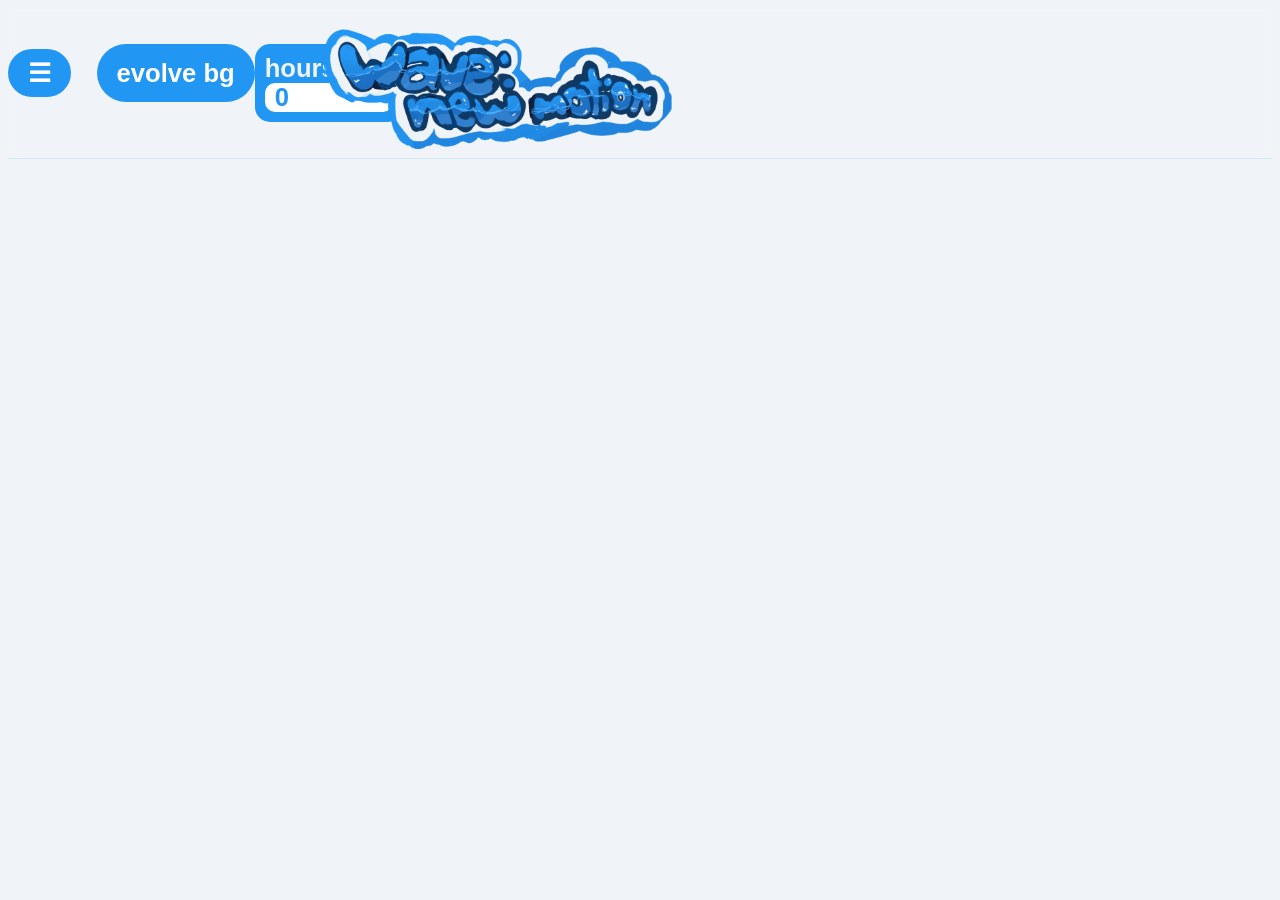
<file: guy.html>
<!DOCTYPE html>
<html lang="en">
<head>
    <meta charset="UTF-8">
    <meta name="viewport" content="width=device-width, initial-scale=1.0">
    <title>Wave: New Motion</title>
<!--     
    <link rel="icon" type="image/png" href="assets/favicon.png"> -->
    <link rel="stylesheet" href="shop.css">
    <link rel = "stylesheet" href="homepage.css">
    <link rel = "stylesheet" href="styles.css">
    <link rel = "stylesheet" href="session.css">
    <link rel="stylesheet" href="wave.css">
</head>

<body>

<body>
    

    <div class = "header">
        <img src="images/logo.png" id = "logo" class="logo" onclick="window.location.href='homepage.html';">
        <button class = "nav-btn" id = "nav-btn"> ☰ </button>
        <div class = "sidebar-total">
            <div class = "sidebar">
                <img src="images/bluecry.png" alt="Homework Helper">
                <a href = "homepage.html"> Hours </a>
                <a class = "active"> shop </a>
                <a href = "guy.html"> DO NOT CLICK </a>  
            
            </div>
        </div>
        <div class = "header-content">
            
    <button id = "evolve-btn" class = "evolve-btn"> evolve bg </button>
            <div class = "currency"> hours:
                <p class = "hours-logged" id = "hours-logged"> </p>  
            </div>
        </div>
    </div>
    <div class = "content">
    </div>

    <script src = "guy.js"></script>
    <script src = "script.js"></script>
</body>
</file>
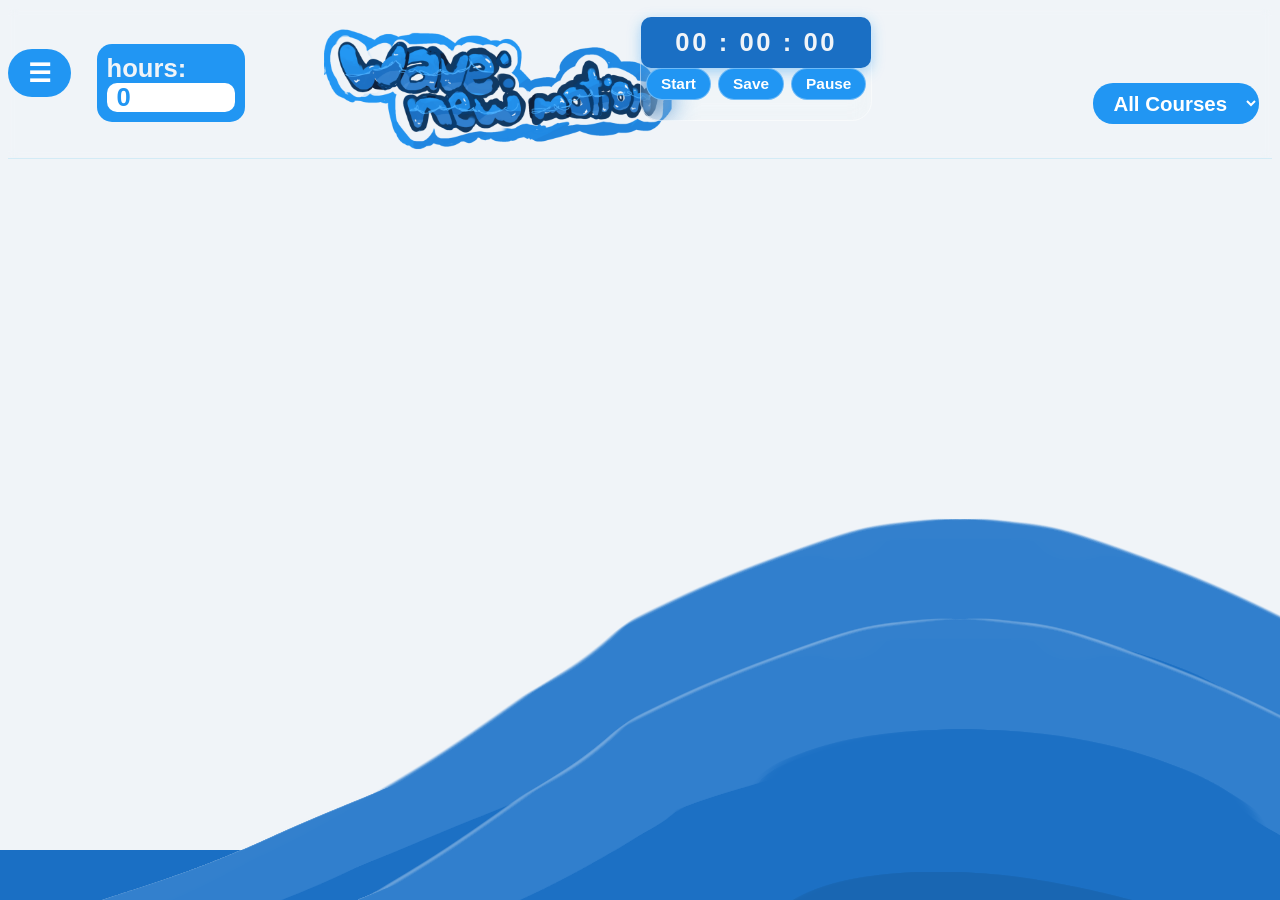
<file: homepage.html>
<!DOCTYPE html>
<html lang="en">
<head>
    <meta charset="UTF-8">
    <meta name="viewport" content="width=device-width, initial-scale=1.0">
    <title> Wave: New Motion </title>
    
    <link rel = "stylesheet" href="homepage.css">
    <link rel = "stylesheet" href="styles.css">
    <link rel = "stylesheet" href="session.css">
    <link rel="stylesheet" href="timer.css">
    <link rel="stylesheet" href="wave.css">
</head>

<body>
    <div class = "ocean">
        <div class = "wave"></div>
        <div class = "wave"></div>
    </div>
    <div class = "header">
        <img src="images/logo.png" class = "logo" id = "logo"onclick="window.location.href='index.html';">
        <button class = "nav-btn" id = "nav-btn"> ☰ </button>
        <div class = "sidebar-total">
            <div class = "sidebar">
                <img src="images/bluecry.png" alt="Homework Helper">
                <a class = "active"> Hours </a>
                <a href = "shop.html"> Shop </a>
                <!-- <a href = "guy.html"> DO NOT CLICK </a>   -->
            </div>
            
        </div>
        <div class = "header-content">
            <div class = "currency"> hours:
                    <p class = "hours-logged" id = "hours-logged"> </p>  
            </div>
        </div> 
        
        <div class = "timercontainer">  
                <div class="time">
                    <span class="digit" id="hr">
                        00 
                    </span>
                    <span> : </span>
                    <span class="digit" id="min">
                        00 
                    </span>
                    <span> : </span>
                    <span class="digit" id="sec">
                        00
                    </span>
                    <span class="digit" id="count">
                    </span>
                </div>
                <div class = "time-btns">
                    <button class="tbtn" id="start">
                        Start
                    </button>
                    <button class="tbtn" id="save">
                        Save
                    </button>
                    <button class="tbtn" id="stop">
                        Pause
                    </button>
                    <!-- <button class="tbtn" id="reset">
                        Reset
                    </button> -->
                </div>
        </div>
        <div class="courses">
            <select id="coursebtns" class="course-select">
                <option value="all">All Courses</option>
                <option value="urhgh"> idk </option>
            </select>
        </div>
    </div>
    <container>

        <!-- <div class = "courses">
            <div id = "coursebtns" class = "course-set"></div> 
        </div>
         -->

        
        <div class = "content"> 
            <div class = "session-output"id = "session-output"></div>
        </div>
        
        <div class = "popup-overlay"></div>
        <form class = "session-popup" id = "session-form">
            <h3 class = "sh1"> New Assignment </h3>
            <label> Course*</label>
            <input type="text" id="session-name" class = "session-coursebox" placeholder="Course">
            <label> Hours (Redeemable):*</label>
            <input type="text" id="session-hours" class = "session-numbox" value="Example" readonly>
            <label> Time spent on Project:</label>
            <input type="text" id="session-time" class = "session-numbox" value="notwork" readonly>
            <label> Details:</label> <textarea id="session-details" class = "session-textbox" placeholder="Optional notes on assignment"></textarea>

            <button type="submit" id="submit-session"> submit </button>
            <button type = "button" id="close-session"> Close </button>
        </form>

        <div class = "popup-overlay"></div>
        <form class = "delete-popup" id = "delete-form">
            <h1> are you sure you want to delete this ?</h1>
            <div class = button-set>
                <button type = "button" id="yes-delete"> Yes </button>
                <button type = "button" id="no-delete"> No </button>
            </div>
        </form>

    </container>
    
    <script src="script.js"></script>
    <script src="timer.js"></script>
    <script src = "course.js"></script>

</body>
</html>
</file>
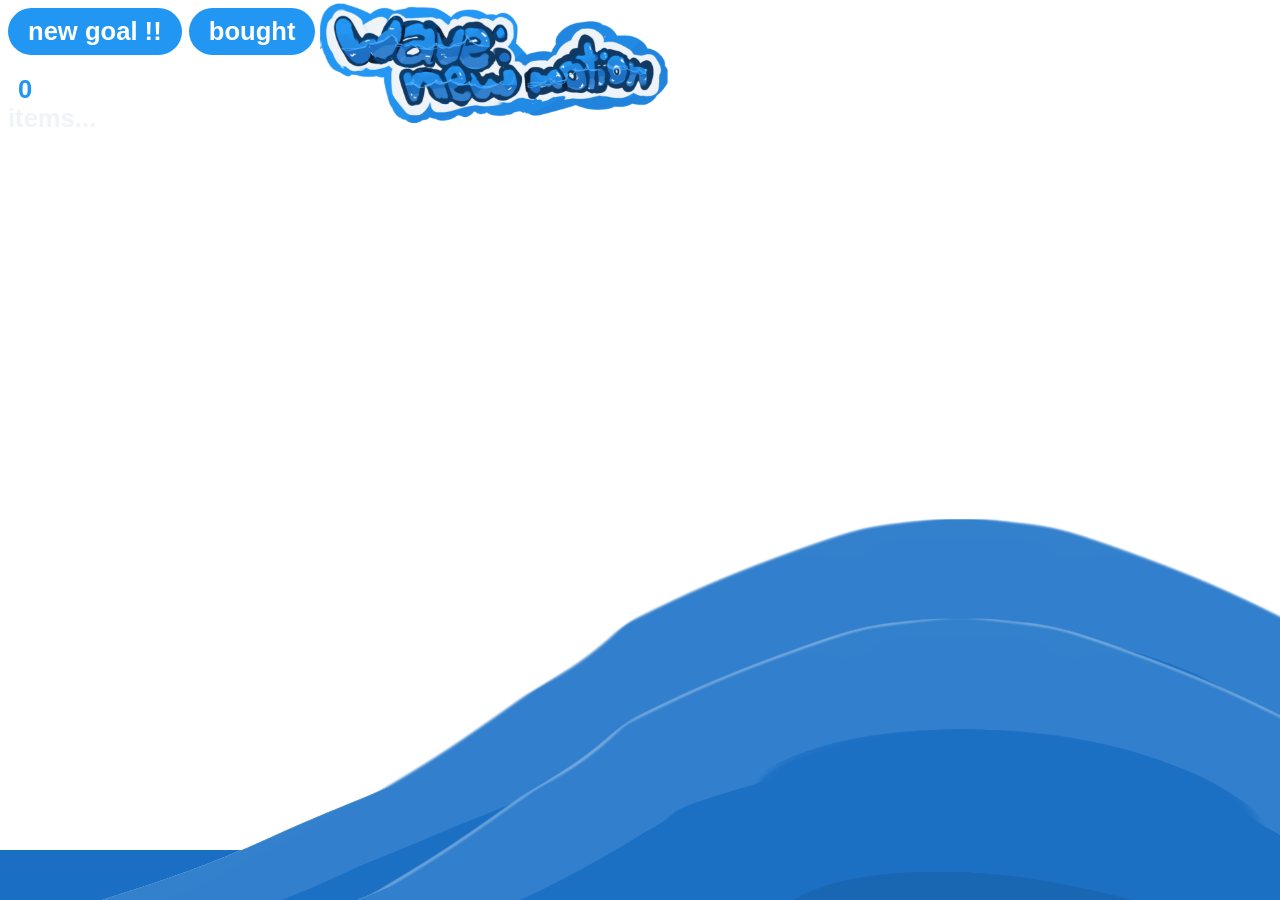
<file: portal.html>
<!DOCTYPE html>
<html lang="en">
<head>
    <meta charset="UTF-8">
    <meta name="viewport" content="width=device-width, initial-scale=1.0">
    <title>Wave: New Motion</title>
<!--     
    <link rel="icon" type="image/png" href="assets/favicon.png"> -->
    <link rel = "stylesheet" href="styles.css">
    <link rel="stylesheet" href="wave.css">
</head>

<body>

<body>
    <img src="images/logo.png" width="350" height="171" id = "logo" class="logo">

    <div class = "ocean">
        <div class = "wave"></div>
        <div class = "wave"></div>
    </div>

    <!-- make a div for the top bar for navigation (have very little like maybe goal, detail, contact about us, etc.) -->

    <container>

        <div class = "content">
            <!-- <select id="dynamicDropdown">
                <option disabled selected>Select an option</option>
            </select>
            <button id = "convert"> convert horus</button> -->
            <button id = "new-item"> new goal !!</button> 
            <button id = "clear-bought"> bought </button>

            <p class = "hours-logged" id = "hours-logged"> </p>  
            <div class = "shop-output"> items... </div>
        </div>
        
        <div class = "shop-output" id = "shop-output"> </div>

        <div class = "popup-overlay"></div>
        
    </container>
    
    <script src="shop.js"></script>
    <script src="script.js"></script>
    

</body>
</html>
</file>
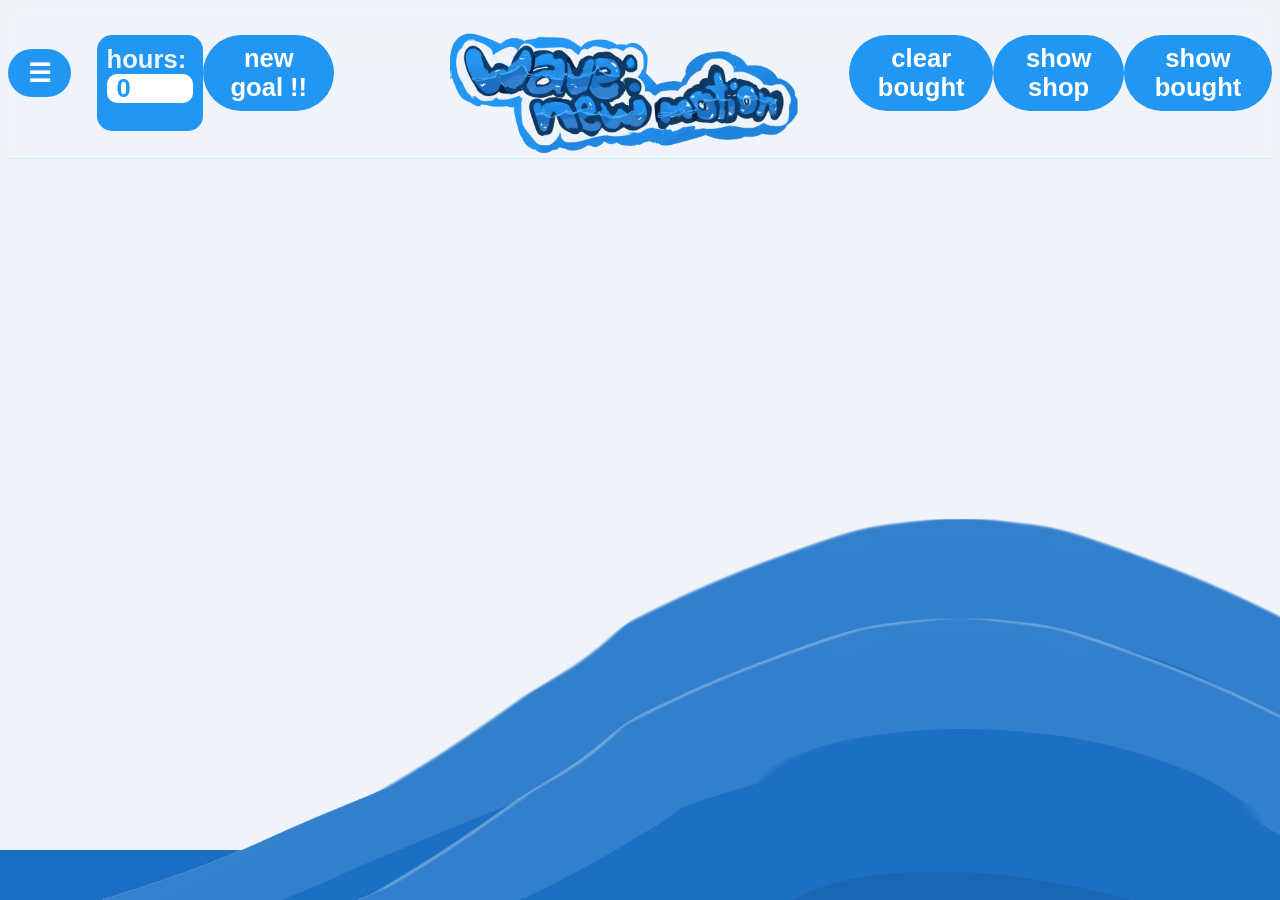
<file: shop.html>
<!DOCTYPE html>
<html lang="en">
<head>
    <meta charset="UTF-8">
    <meta name="viewport" content="width=device-width, initial-scale=1.0">
    <title>Wave: New Motion</title>
<!--     
    <link rel="icon" type="image/png" href="assets/favicon.png"> -->
    <link rel="stylesheet" href="shop.css">
    <link rel = "stylesheet" href="homepage.css">
    <link rel = "stylesheet" href="styles.css">
    <link rel = "stylesheet" href="session.css">
    <link rel="stylesheet" href="wave.css">
</head>

<body>

<body>
    

    <div class = "ocean">
        <div class = "wave"></div>
        <div class = "wave"></div>
    </div>
    <div class = "header">
        <img src="images/logo.png" width="350" height="171" id = "logo" class="shop-logo" onclick="window.location.href='homepage.html';">
        <button class = "nav-btn" id = "nav-btn"> ☰ </button>
        <div class = "sidebar-total">
            <div class = "sidebar">
                <img src="images/bluecry.png" alt="Homework Helper">
                <a href = "homepage.html"> Hours </a>
                <a class = "active"> shop </a>
            
            </div>
        </div>
        <div class = "header-content">
            <div class = "currency"> hours:
                <p class = "hours-logged" id = "hours-logged"> </p>  
            </div>
            <button id = "new-item"> new goal !!</button> 
            <span>  yapayapayapatapatyapyapyapaypyapayap</span>
            <button id = "clear-bought" class = "bought-btn"> clear bought </button>
            <button id = "show-shop" class = "bought-btn"> show shop </button>
            <button id = "show-bought" class = "bought-btn"> show bought </button>
        </div>
    </div>

    <container>

        <div class = "content">
            <!-- <select id="dynamicDropdown">
                <option disabled selected>Select an option</option>
            </select>
            <button id = "convert"> convert horus</button> -->
            <div class = "shop-output" id = "shop-output"> items.. </div>
        </div>
        

        <div class = "popup-overlay"></div>
        <form class = "item-popup" id = "shop-form">
            <h3 class = "sh1"> New Goal/Item </h3>
            <input type="text" id="item-name" class = "session-coursebox" placeholder="Goal Name">
            <label> Cost: <input type="number" id="item-value" class = "session-numbox"></label>
            <input type="text" id="item-details" class = "session-textbox" placeholder="Details">

                <label>Type:</label>
                <div class="radio-group">
                    <label class="radio-label">
                        <input type="radio" name="item-type" value="single" checked> One-time
                    </label>
                    <label class="radio-label">
                        <input type="radio" name="item-type" value="renewable"> Renewable
                    </label>
                </div>


            <button type="submit" id="submit-item"> submit </button>
            <button type = "button" id="close-item"> Close </button>
        </form>

        
        <form class = "cantbuy-popup" id = "cantbuy-form">
            <h1> sorry! you don't have enough hours for this!</h1>
            <button type = "button" id="close-cantbuy"> Close </button>
        </form>

        <div class = "popup-overlay"></div>
        <form class = "delete-popup" id = "delete-form">
            <h1> are you sure you want to delete this ?</h1>
            <div class = button-set>
                <button type = "button" id="yes-delete"> Yes </button>
                <button type = "button" id="no-delete"> No </button>
            </div>
        </form>
    </container>
    
    <script src="shop.js"></script>
    <script src="script.js"></script>
    

</body>


</html>
</file>
<file: shop.css>
:root {
    --navy: #0a1c38;
    --blue: #1a6fc4;
    --accent: rgb(33, 150, 243);
    --white: #ffffff;
    --light-bg: #f0f4f8;
}

.shop-logo{
    z-index: 40;
    position: fixed;
    left: 35%;
    top: 0%;
    margin: 0;
    line-height:0;
    transition: background-color 0.2s ease, transform 0.2s ease, box-shadow 0.2s ease;
}

.shop-logo.show{
    left: 40%;
}

.shop-logo:hover{
    transform: scale(1.05);
    cursor: url("images/bcursor1.png"), default;
}


.item-popup {
    cursor: url("images/bcursor1.png"), pointer;
    display: flex;
    background-color: var(--light-bg);
    width: 40vw;
    aspect-ratio: 5/4;
    flex-direction: column;
    box-sizing: border-box;
    overflow: auto;

    position: fixed;
    border-radius: 1rem;
    padding: 2rem;
    gap: 0rem;

    top: 50%;
    left: 50%;

    transform: translate(-50%, -50%) scale(0.8);
    opacity: 0;
    border: 0.15rem solid var(--light-bg);
    pointer-events: none;
    z-index: 1000;
}

.item-popup.show {
    transform: translate(-50%, -50%) scale(1.0);
    opacity: 1;
    pointer-events: auto;
    z-index: 1000;
}


.popup-overlay {
    display: block;
    width: 100%;
    height: 100%;
    position: fixed;
    top: 0;
    left: 0;
    background-color: rgba(0, 0, 0, 0.15);
    opacity: 0;
    pointer-events: none;
    z-index: 999;
}

.popup-overlay.show {
    opacity: 1;
    pointer-events: auto;
}

.item-card{
    z-index: 10;
    padding: 1.5vw;
    display: flex;
    flex-direction: column;
    background-color: var(--light-bg);
    width: auto;
    margin-top:1.5vw;
    margin-right: 20px;
    border-radius:20px;
    box-shadow: 0px 0px 15px rgba(26, 111, 196, 0.527);
}


.content{
    margin-left: 3.5vw;
    padding: 1px 16px;
    height: 100%;
}

.content.show{
    padding: 1px 16px;
    height: 100%;
    margin-left:16vw;
}

.shop-output{
    cursor: url("images/bcursor1.png"), pointer;
    display:grid;
    padding: 1vw;
    grid-template-columns: repeat(3, minmax(10px, 100vw));
    gap: 1em;
    line-height: 1em;
    width: 100%;
    color:black;
}

.cantbuy-popup {
    cursor: url("images/bcursor1.png"), pointer;
    display: flex;
    background-color: var(--light-bg);
    width: 40vw;
    aspect-ratio: 5/4;
    flex-direction: column;
    box-sizing: border-box;
    overflow: auto;

    position: fixed;
    border-radius: 1rem;
    padding: 2rem;
    gap: 0rem;

    top: 50%;
    left: 50%;

    transform: translate(-50%, -50%) scale(0.8);
    opacity: 0;
    border: 0.15rem solid var(--light-bg);
    pointer-events: none;
    z-index: 1000;
}

.cantbuy-popup.show {
    transform: translate(-50%, -50%) scale(1.0);
    opacity: 1;
    pointer-events: auto;
    z-index: 1000;
    border-radius: 10px;
    border-color:rgba(47, 106, 232, 0.368);
}


.button-set{
    display: block;
    align-self: center;
}

.bought-btn{
    left:20%;
    z-index: 100;
}
</file>
<file: homepage.css>
@font-face {
  font-family: 'Satoshi'; /* Name the font */
  src: url("satoshi/Satoshi-Black.otf") format("opentype"); 
  font-weight: 100 900;
  font-style: normal;
  font-display: swap; /* Helps with page load performance */
}
html{
    cursor: url("images/bcursor1.png"), pointer;
}


:root {
    --navy: #0a1c38;
    --blue: #1a6fc4;
    --accent: rgb(33, 150, 243);
    --white: #ffffff;
    --light-bg: #f0f4f8;
    --font: 'Satoshi', sans-serif;
}

body{
    font-family:'Satoshi-Black',sans-serif;
    font-size: 2vw;
    font-weight: bold;
    background-color: var(--light-bg);
    color: white;
    cursor: url("images/bcursor1.png"), pointer;
}

.container {
    display: flex; /* Makes the children (aside and main) flex items */
    width: 20vw;
}


.sidebar-total {
    margin-left: 0; 
    flex-direction: column;
    position: fixed;

    flex-direction: column;
    position: fixed;
    width: 6vw; /* Set a specific width for the sidebar */
    overflow-y: auto; /* Adds a scrollbar if content is too long */

}

.sidebar {
    opacity:0;
    cursor: url("images/bcursor1.png"), auto;
    margin: 0;
    margin-left: 0;

    flex-direction: column;
    position: fixed;
    width: 15vw; /* Set a specific width for the sidebar */
    overflow-y: auto; /* Adds a scrollbar if content is too long */
}

.sidebar a{
    font-family:'Satoshi-Black',sans-serif;
    cursor: url("images/bcursor1.png"), default;

    display:block;
    margin: auto;
    align-items:center;
    padding: 1.15vw;

    border-radius:50px;
    
    background-color: var(--accent);
    color: white;

    gap:6px;

    text-decoration:none;
    border:none;
    transition:all 0.2s;

    font-size:1em;
    font-weight:bold;

    margin-bottom: 20px;
    margin-left: 30px;

    text-decoration: none;
    /* cursor: url("images/bcursor1.png"), auto;
    text-align: left;
    display: block;
    margin: .8vw;
    width: 10vw;

    border-radius: 10px;
    row-gap: 1rem;
    font-size: 1.5vw;
    background-color: white;
    text-decoration: none;
    color: var(--blue); */
}

.sidebar a:hover:not(.active) {
    transition: ease-in 0.3s;
    padding-left: 2vw;
    background-color: var(--blue);
    color: white;
    box-shadow: 0px 0px 15px rgb(33, 150, 243);;
}

.sidebar a.active:hover {
    transition: ease-in 0.3s;
    padding-left: 2vw;
    background-color: var(--blue);
    color: white;
    box-shadow: 0px 0px 15px rgb(33, 150, 243);;
}

.sidebar a.active {
    background-color: var(--blue);
    color: white;
}


.sidebar.show {
    opacity: 1;
}


.content{
    margin-left: 3.5vw;
    margin-right: 10vw;
    padding: 1px 16px;
    height: 100%;
}

.content.show{
    padding: 1px 16px;
    height: 100%;
    margin-left:16vw;
}


.nav-btn{
    display: block;
    opacity: 1;
}

.nav-btn.show{
    opacity: 1;
    display: block;
}

.course-set{
    cursor: url("images/bcursor1.png"), auto;
    z-index: 15;
    position: absolute;
    right: 1%;
    margin-left: 0vw;
    cursor: url("images/bcursor1.png"), pointer;
    align-self: right;
    gap: .5em;
    display: grid;
    grid-template-columns: repeat(1, minmax(20px, 150px));

    
    animation: fadeUp 0.5s ease forwards;
    transition: background-color 0.2s ease, transform 0.2s ease, box-shadow 0.2s ease;

}

.course-tag{
    cursor: url("images/bcursor1.png"), auto;
    overflow-wrap: break-word;
    padding: 10px;
    margin: 2px;
    gap: 0.5em;
    border-radius: 20px;
    border-color: var(--blue);
    background-color: var(--accent);
}
.header{
    position:sticky;
    top:0;
    z-index:100;

    display:flex;
    align-items:center;
    padding:0;

    margin-bottom: 0;
    margin-left: 0;

    height:150px;
    /* light-bg */
    background:rgba(240,244,248, 0.15);
    backdrop-filter:blur(5px);
    border-bottom:1.5px solid rgba(41,171,226,0.15);
}

.header-content{
    margin-left: 2vw;
    display: flex;
    left: 30%;
    justify-content: space-between;
}

.course-select {
    font-family: 'Satoshi-Black', sans-serif;
    
    font-size: 0.8em;
    font-weight: bold;
    padding: 8px 16px;

    border-radius: 20px;
    position: absolute;
    right: 1%;
    border: none;
    background-color: var(--accent);
    color: white;
    cursor: pointer;
    transition: background-color 0.2s, box-shadow 0.2s;

    
    animation: fadeUp 0.5s ease forwards;
    transition: background-color 0.2s ease, transform 0.2s ease, box-shadow 0.2s ease;

    
}

.course-select:hover {
    border: none;
    background-color: var(--blue);
    box-shadow: 0px 0px 15px rgb(33, 150, 243);
}

.course-select option {
    border:none;
    background-color: var(--light-bg);
    color: var(--navy);
}

/*  
@media(max-width:500px){
  .feat-grid{grid-template-columns:1fr;}
} */
</file>
<file: styles.css>
@font-face {
  font-family: 'Satoshi'; /* Name the font */
  src: url("Satoshi-Black.ttf") format("truetype"); 
  font-weight: 100 900;
  font-style: normal;
  font-display: swap; /* Helps with page load performance */
}

/* ── ANIMATIONS ── */
@keyframes fadeUp{
from{
    opacity:0;
    transform:translateY(18px);
}
to{
    opacity:1;
    transform:translateY(0);
}
}
html{
    scroll-behavior:smooth;
}

.body{
    animation: fadeUp 0.5s ease forwards;
    transition: background-color 0.2s ease, transform 0.2s ease, box-shadow 0.2s ease;
}

:root {
    --primary: "Satoshi-Black", sans-serif;
    --navy: #0a1c38;
    --blue: #1a6fc4;
    --accent: #2196f3;
    --white: #ffffff;
    --light-bg: #f0f4f8;
}


.logo{
    width: 350px;
    height: 171px;
    z-index: 30;
    position: fixed;
    left: 25%;
    top: -2.5%;
    margin: 0;
    line-height:0;
}

.logo.show{
    z-index: 40;
    position: fixed;
    left: 33%;
    top: -2.5%;
    margin: 0;
    line-height:0; 
}
.logo:hover{
    transform: scale(1.05);
    cursor: url("images/bcursor1.png"), pointer;
}

body{
    font-family:var(--primary);
    font-size: 2vw;
    font-weight: bold;
    color: var(--light-bg);
}
h1 {
    margin-top: .25em;
    margin-bottom: .5em;
    color: var(--navy);
}
h2 {
    font-size: 1em;
    color: var(--blue);
    line-height: 1em;
}

button{
    font-family:'Satoshi-Black',sans-serif;
    cursor: url("images/bcursor1.png"), default;

    display:inline-flex;
    align-items:center;

    padding:9px 20px;
    border-radius:999px;
    
    background-color: var(--accent);
    color: white;

    font-size:1em;
    font-weight:bold;
    border:none;
    transition:all 0.2s;
    margin-bottom: 20px;
    /* cursor: url("images/bcursor1.png"), auto;
    font-family:'Satoshi-Black',sans-serif;
    background-color: var(--accent);
    color: white;
    align-self: center;

    margin-bottom: 10px;
    margin-top: 10px;
    padding: 10px;

    border: none;
    font-size: 20px;
    border-radius: 10px;
    
    font-weight: bold;  */
}

button:hover{
    background-color: var(--blue);
    color: white;
    box-shadow: 0px 0px 20px rgb(66, 155, 193);

}
.delete-btn{
    font-family:'Satoshi-Black',sans-serif;
    background-color: var(--accent);
    color: white;
    padding: 10px;
    border: none;
    border-radius: 10px;
    font-weight: bold;
    margin: auto;
}
.delete-btn:hover{
    background-color: var(--blue);
    color: white;
    box-shadow: 0px 0px 20px rgb(66, 155, 193);
}

.popup-overlay {
    display: block;
    width: 100%;
    height: 100%;
    position: fixed;
    top: 0;
    left: 0;
    background-color: rgba(0, 0, 0, 0.15);
    opacity: 0;
    pointer-events: none;
    z-index: 999;
}

.popup-overlay.show {
    opacity: 1;
    pointer-events: auto;
}

.hours-logged{
    padding-left: 10px;
    margin: 0;
    width: auto;
    border-radius: 10px;
    color: var(--accent);
    text-align: left;

    background-color:white;
    animation: fadeUp 0.5s ease forwards;
    transition: background-color 0.2s ease, transform 0.2s ease, box-shadow 0.2s ease; 
}

.currency {
    left: 10%;
    direction: flex;
    background-color: var(--accent);
    color: var(--light-bg);
    width: 10vw;
    border-radius: 15px;
    padding: 10px;

    animation: fadeUp 0.5s ease forwards;
    transition: background-color 0.2s ease, transform 0.2s ease, box-shadow 0.2s ease; 
}
.delete-popup {
    cursor: url("images/bcursor1.png"), pointer;
    display: flex;
    background-color: var(--light-bg);
    width: 30vw;
    flex-direction: column;
    box-sizing: border-box;
    overflow: auto;

    position: fixed;
    border-radius: 1rem;
    padding: 2rem;
    gap: 0rem;

    top: 50%;
    left: 50%;

    transform: translate(-50%, -50%) scale(0.8);
    opacity: 0;
    border: 0.15rem solid var(--light-bg);
    pointer-events: none;
    z-index: 1000;
}

.delete-popup.show {
    transform: translate(-50%, -50%) scale(1.0);
    opacity: 1;
    pointer-events: auto;
    z-index: 1000;
    text-align: center; 
    border-radius: 30px;
    border-color:rgba(47, 106, 232, 0.368);
}

.delete-popup-overlay {
    display: block;
    width: 100%;
    height: 100%;
    position: fixed;
    top: 0;
    left: 0;
    background-color: rgba(0, 0, 0, 0.15);
    opacity: 0;
    pointer-events: none;
    z-index: 999;
}

.delete-popup-overlay.show {
    opacity: 1;
    pointer-events: auto;
}

@media (max-width: 1000px) {
    logo{
        left: 10%;
        width: 175px;
        height: 85.5px;
    }
    logo.show{
        left: 28%;
        width: 175px;
        height: 85.5px;
    }
}
</file>
<file: session.css>
:root {
    --navy: #0a1c38;
    --blue: rgb(26, 111, 196);
    --accent: #2196f3;
    --white: #ffffff;
    --light-bg: #f0f4f8;
}

.session-coursebox{
    width: auto;
    padding: 0.5em;
    border-radius: 0.5rem;
    border: 0.1rem solid rgb(189, 189, 189);
    font-size: 1.2rem;
    overflow-wrap: break-word;

}

.session-textbox{
    width: auto;   
    padding-bottom: 20vh;
    padding-top: 10px;
    padding-left: 10px;
    padding-right: 10px;
    overflow-wrap: break-word;
    border-radius: 0.5rem;
    border: 0.1rem solid rgb(189, 189, 189);
    font-size: 1.2rem;

}

.session-numbox{
    width: auto;
    overflow-wrap: break-word;
    padding: 0.5rem;
    border-radius: 0.5rem;
    border: 0.1rem solid rgb(189, 189, 189);
    font-size: 1.2rem;
}

.session-output{
    cursor: url("images/bcursor1.png"), pointer;
    display:grid;
    padding: 1vw;
    grid-template-columns: repeat(3, minmax(10px, 100vw));
    gap: 1em;
    line-height: 1em;
    width: 100%;

}

label{
    font-size: 1.2rem;
    line-height: 1em;
    gap: 1em;
    color: var(--navy);
    text-align: left;
    margin-top: 10px;
    margin-bottom: 10px;
}

.session-entry-card{
    z-index: 10;
    padding: 1.5vw;
    display: flex;
    flex-direction: column;
    background-color: var(--light-bg);
    width: auto;

    
    margin-top:1.5vw;
    margin-right: 20px;
    border-radius:20px;
    box-shadow: 0px 0px 15px rgba(26, 111, 196, 0.527);
    animation:fadeUp 0.5s 0.12s ease both;
}

.session-popup {
    cursor: url("images/bcursor1.png"), pointer;
    display: flex;
    background-color: var(--light-bg);
    width: 40vw;
    aspect-ratio: 5/4;

    flex-direction: column;
    box-sizing: border-box;
    overflow: auto;

    position: fixed;
    border-radius: 1rem;
    padding: 2rem;
    gap: 0rem;
    top: 50%;
    left: 50%;

    transform: translate(-50%, -50%) scale(0.8);
    opacity: 0;
    border: 0.15rem solid var(--light-bg);
    pointer-events: none;
    
    z-index: 1000;
    
}

.session-popup.show {
    transform: translate(-50%, -50%) scale(1.0);
    opacity: 1;
    pointer-events: auto;
}

.sh1{
    margin-top: 10px;
    overflow-wrap: break-word;
    font-weight: bold;
    font-size: 3vw;
    color: var(--navy);
    line-height: 1em;
    margin-bottom: 10px;
}


.sp {
    margin: 10px;
    font-weight: bold;
    font-size: 2vw;
    overflow-wrap: break-word;

    color: var(--accent);
}
</file>
<file: wave.css>
/* Animated Wave Background Style  */

:root {
 
    --navy: #0a1c38;
    --blue: #1a6fc4;
    --accent: #2196f3;
    --white: #ffffff;
    --light-bg: #f0f4f8;
}


.ocean {
    cursor: url("images/bcursor1.png"), pointer;
    height:50px;
    width:100%;
    position: fixed;
    bottom:0;
    left:0;
    background-color: var(--blue);
}

.wave {
    background: url("images/wave.png") repeat-x;
    position: absolute;
    top: -350px;
    width: 3840px;
    height: 700px;
    animation: wave 10s cubic-bezier( 0.36, 0.45, 0.63, 0.53) infinite, swell 7s;
    transform: translate3d(0, 0, 0);
}

.wave:nth-of-type(2) {
    top: -250px;
    animation: wave 7s cubic-bezier( 0.36, 0.45, 0.63, 0.53) -.125s infinite, swell 5s ease -1.25s infinite;
    opacity: 1;
}


@keyframes wave {
    0% {
        margin-left: 0;
    }
    100% {
        margin-left: -1920px;
    }
}

@keyframes swell {
    0%, 100% {
        transform: translate3d(0,-20px,0);
    }
    50% {
        transform: translate3d(0,40px,0);
    }
}

/* Animated Wave Background Style  */


.home-ocean {
    cursor: url("images/bcursor1.png"), pointer;
    height: 50px;
    width:100%;
    position: fixed;
    bottom:0;
    left:0;
    background-color: var(--blue);
}

.home-wave {
    background: url("images/wave.png") repeat-x;
    position: absolute;
    top: -350px;
    width: 6400px;
    height: 700px;
    animation: wave 14s cubic-bezier( 0.36, 0.45, 0.63, 0.53) infinite, swell 7s;
    transform: translate3d(0, 0, 0);
}

.home-wave:nth-of-type(2) {
    top: -350px;
    z-index: -10;
    animation: home-wave 7s cubic-bezier( 0.36, 0.45, 0.63, 0.53) -.125s infinite, home-swell 7.5s ease -1.25s infinite;
    opacity: 1;
}


@keyframes home-wave {
    0% {
        margin-left: 0px;
    }
    100% {
        margin-left: -1920px;
    }
}

@keyframes home-swell {
    0%, 100% {
        transform: translate3d(0,-20px,0);
    }
    50% {
        transform: translate3d(0,20px,0);
    }
}
</file>
<file: timer.css>
.timercontainer.show {
    left: 60%;
    transform: translateX(-50%);
}

.time {
    font-size: 1.6em;
    font-weight: bold;
    letter-spacing: 0.1em;
    padding: 0.4em 1em;
    border-radius: 12px;
    text-align: center;
    color: white;
    background: var(--blue);
    box-shadow: 0 4px 14px rgba(33, 150, 243, 0.4);
    border: none;
    width: auto;
}

.time-btns {
    display: flex;
    gap: 6px;
}

.tbtn {
    padding: 6px 14px;
    font-size: 0.6em;
    border-radius: 999px;
    margin: 0;
    background: var(--accent);
    border: 1.5px solid rgba(255,255,255,0.35);
    color: white;
    backdrop-filter: blur(4px);
    transition: background 0.2s, transform 0.15s;
}

.tbtn:hover {
    background: var(--blue);
    transform: translateY(-2px);
    box-shadow: 0 4px 12px rgba(33, 150, 243, 0.4);
}

.timercontainer{
    position: fixed;
    top: 5%;
    left: 50%;
    z-index: 30;

    align-items: center;
    
    display: flex;
    flex-direction: column;

    height: auto;
    line-height:0;
    width: auto;
    
    border-radius: 20px;
    backdrop-filter: blur(12px);
    border: 1.5px solid rgba(255, 255, 255, 0.5);

    animation: fadeUp 0.5s ease forwards;
    transition: background-color 0.2s ease, transform 0.2s ease, box-shadow 0.2s ease;;

    padding-bottom: 20px;

}

.time{
    align-self: center;
    width: 7em;
    font-size: 1em;

    padding: 1em;
    text-align: center;
    border:none;
    border-radius: 10px;
    color: var(--light-bg); 
    background-color: var(--blue);
}

.time-btns{
    display: block;
}
</file>
